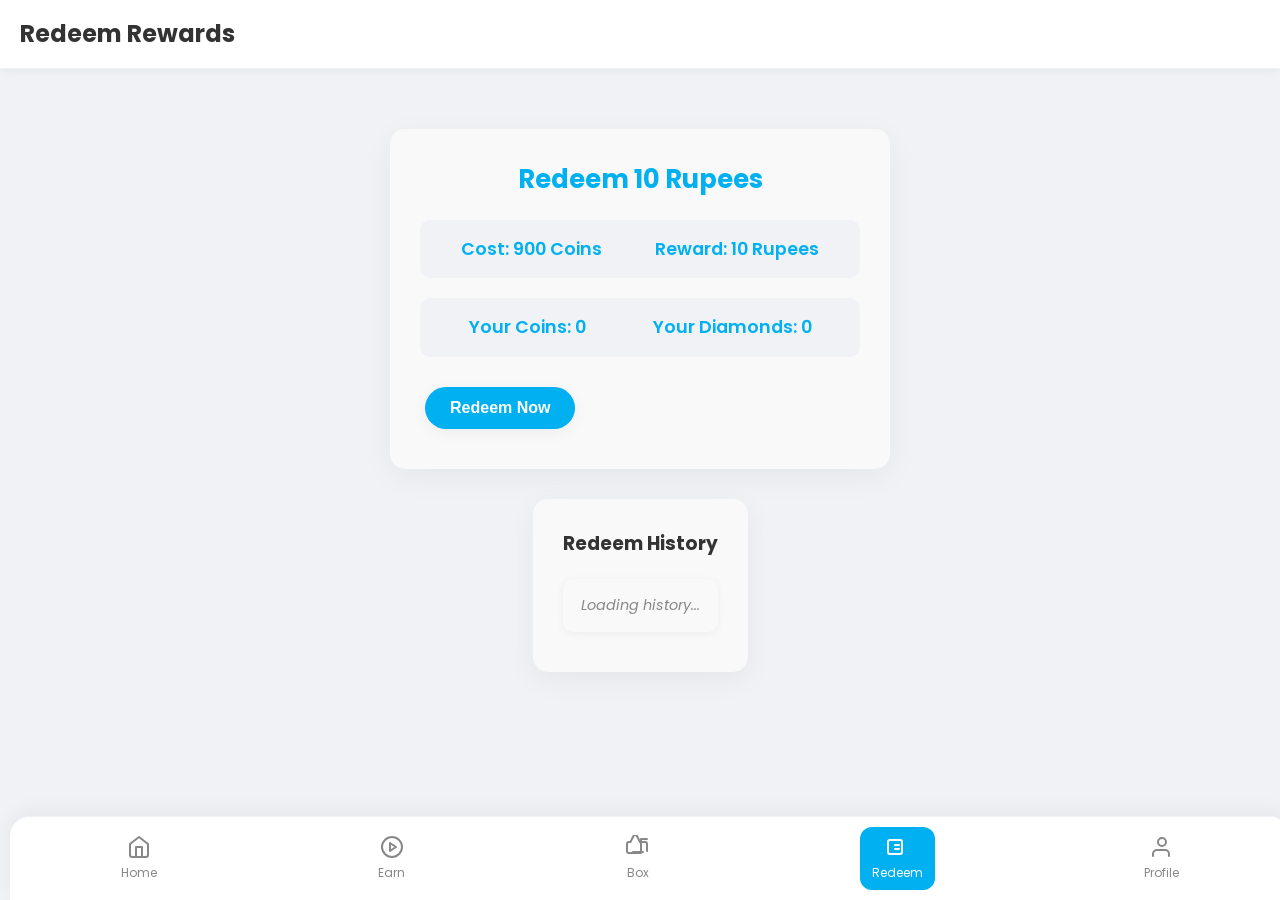
<file: redeem.html>
<!DOCTYPE html>
<html lang="en">
<head>
  <link rel="icon" type="image/png" href="[data-uri]">
    <meta charset="UTF-8">
    <meta name="viewport" content="width=device-width, initial-scale=1.0">
    <title>Redeem - Radeem App</title>
    <link rel="stylesheet" href="style.css">
    
    <link rel="preconnect" href="https://fonts.googleapis.com">
    <link rel="preconnect" href="https://fonts.gstatic.com" crossorigin>
    <link href="https://fonts.googleapis.com/css2?family=Poppins:wght@400;600&display=swap" rel="stylesheet">
</head>
<body>
    <div class="app-container">
        <header class="app-header">
            <h2>Redeem Rewards</h2>
        </header>

        <main class="redeem-main">
            <div class="redeem-form-container card">
                <h3>Redeem 10 Rupees</h3>
                <div class="redeem-info">
                    <span>Cost: 900 Coins</span>
                    <span>Reward: 10 Rupees</span>
                </div>
                <div class="redeem-info">
                    <span>Your Coins: <span id="current-coins">0</span></span>
                    <span>Your Diamonds: <span id="current-diamonds">0</span></span>
                </div>
                <form id="redeem-form">
                    <button type="submit" class="btn btn-primary">Redeem Now</button>
                </form>
            </div>

            <section class="redeem-history card">
                <h3>Redeem History</h3>
                <ul id="redeem-history-list">
                    <li class="redeem-item placeholder">Loading history...</li>
                </ul>
            </section>
        </main>

        <nav class="bottom-nav">
            <a href="dashboard.html" class="nav-item">
                <svg xmlns="http://www.w3.org/2000/svg" viewBox="0 0 24 24" fill="none" stroke="currentColor" stroke-width="2" stroke-linecap="round" stroke-linejoin="round" class="lucide lucide-home"><path d="m3 9 9-7 9 7v11a2 2 0 0 1-2 2H5a2 2 0 0 1-2-2z"/><polyline points="9 22 9 12 15 12 15 22"/></svg>
                <span>Home</span>
            </a>
            <a href="#" id="earn-nav-link" class="nav-item">
                <svg xmlns="http://www.w3.org/2000/svg" viewBox="0 0 24 24" fill="none" stroke="currentColor" stroke-width="2" stroke-linecap="round" stroke-linejoin="round" class="lucide lucide-play-circle"><circle cx="12" cy="12" r="10"/><path d="M10 8v8l6-4-6-4z"/></svg>
                <span>Earn</span>
            </a>
            <a href="#" id="mystery-box-nav-link" class="nav-item">
                <svg xmlns="http://www.w3.org/2000/svg" viewBox="0 0 24 24" fill="none" stroke="currentColor" stroke-width="2" stroke-linecap="round" stroke-linejoin="round" class="lucide lucide-package-open"><path d="M21 16V9a2 2 0 0 0-2-2h-5l-3-6a2 2 0 0 0-3.54 0l-3 6H3a2 2 0 0 0-2 2v7a2 2 0 0 0 2 2h12m0-14h6m-6 0v14"/><path d="M7 17h10"/></svg>
                <span>Box</span>
            </a>
            <a href="redeem.html" class="nav-item active">
                <svg xmlns="http://www.w3.org/2000/svg" viewBox="0 0 24 24" fill="none" stroke="currentColor" stroke-width="2" stroke-linecap="round" stroke-linejoin="round" class="lucide lucide-ticket">
                    <path d="M15 5H5a2 2 0 0 0-2 2v10a2 2 0 0 0 2 2h10a2 2 0 0 0 2-2V7a2 2 0 0 0-2-2z"/>
                    <path d="M14 10h-4"/>
                    <path d="M14 14h-4"/>
                </svg>
                <span>Redeem</span>
            </a>
            <a href="profile.html" class="nav-item">
                <svg xmlns="http://www.w3.org/2000/svg" viewBox="0 0 24 24" fill="none" stroke="currentColor" stroke-width="2" stroke-linecap="round" stroke-linejoin="round" class="lucide lucide-user">
                    <path d="M19 21v-2a4 4 0 0 0-4-4H7a4 4 0 0 0-4 4v2"/>
                    <circle cx="12" cy="7" r="4"/>
                </svg>
                <span>Profile</span>
            </a>
        </nav>
    </div>

    <div id="loading-overlay" class="loading-overlay">
        <div class="spinner"></div>
    </div>

    <!-- Watch Ad Modal (integrated for Earn nav link) -->
    <div id="watch-ad-modal" class="modal">
        <div class="modal-content">
            <span class="close-button">&times;</span>
            <h3>Watch an Ad</h3>
            <p>Watch a short ad to earn 1 Diamond.</p>
            <div id="ad-spinner" class="spinner" style="width: 40px; height: 40px; border-width: 4px; border-top-color: var(--accent-color);"></div>
            <button id="watch-ad-btn" class="btn btn-primary">Watch Ad</button>
            <div id="ad-reward-animation"></div>
        </div>
    </div>

    <!-- Mystery Box Modal -->
    <div id="mystery-box-modal" class="modal">
        <div class="modal-content">
            <span class="close-button">&times;</span>
            <h3>Open Mystery Box</h3>
            <p>Cost: 19 Diamonds</p>
            <div id="mystery-box-container">
                <!-- Animated Box Content -->
            </div>
            <p>You have: <span id="box-current-diamonds">0</span> Diamonds</p>
            <button id="open-box-btn" class="btn btn-primary">Open Box</button>
            <div id="reward-reveal"></div>
        </div>
    </div>

    <script src="firebase.js"></script>
    <script src="auth.js"></script>
    <script src="database.js"></script>
    <script src="app.js"></script>
</body>
</html>
</file>
<file: style.css>
@import url('https://fonts.googleapis.com/css2?family=Poppins:wght@400;600&display=swap');

:root {
    --primary-color: #00b0f1; /* Light blue */
    --secondary-color: #f0f2f5; /* Light gray */
    --accent-color: #ffc107; /* Yellow */
    --text-color: #333;
    --bg-color: #ffffff;
    --card-bg: #f9f9f9;
    --shadow-color: rgba(0, 0, 0, 0.05);
    --modal-bg: rgba(0, 0, 0, 0.5);
    --glow-color: rgba(0, 176, 241, 0.4);
    --particle-color: rgba(255, 255, 255, 0.8);
}

* {
    margin: 0;
    padding: 0;
    box-sizing: border-box;
}

body {
    font-family: 'Poppins', sans-serif;
    background-color: var(--bg-color);
    color: var(--text-color);
    line-height: 1.6;
    display: flex;
    justify-content: center;
    align-items: center;
    min-height: 100vh;
    overflow-x: hidden;
}

.container {
    width: 100%;
    max-width: 1200px;
    padding: 20px;
    text-align: center;
}

/* Header */
header {
    margin-bottom: 40px;
    display: flex;
    align-items: center;
    justify-content: center;
    gap: 15px;
}

.logo {
    width: 40px;
    height: 40px;
    border-radius: 8px;
    object-fit: cover;
}

h1 {
    color: var(--primary-color);
    font-size: 2.5em;
}

/* Buttons */
.btn {
    display: inline-block;
    padding: 12px 25px;
    border: none;
    border-radius: 25px;
    font-size: 1em;
    font-weight: 600;
    cursor: pointer;
    transition: all 0.3s ease;
    text-decoration: none;
    margin: 10px 5px;
    box-shadow: 0 4px 15px var(--shadow-color);
}

.btn-primary {
    background-color: var(--primary-color);
    color: white;
}

.btn-primary:hover {
    background-color: #008cba;
    transform: translateY(-2px);
    box-shadow: 0 6px 20px rgba(0, 176, 241, 0.3);
}

.btn-secondary {
    background-color: var(--secondary-color);
    color: var(--text-color);
}

.btn-secondary:hover {
    background-color: #e0e0e0;
    transform: translateY(-2px);
}

.btn-google {
    background-color: white;
    color: var(--text-color);
    display: flex;
    align-items: center;
    justify-content: center;
    gap: 10px;
}

.btn-google:hover {
    background-color: #f5f5f5;
    transform: translateY(-2px);
}

.btn:disabled {
    background-color: #ccc;
    cursor: not-allowed;
    transform: none;
    box-shadow: none;
}

/* Hero Section */
.hero {
    margin-bottom: 60px;
}

.hero h2 {
    font-size: 2.8em;
    margin-bottom: 15px;
    color: var(--primary-color);
}

.hero p {
    font-size: 1.1em;
    max-width: 700px;
    margin: 0 auto 30px auto;
    color: #555;
}

/* Features Section */
.features h3 {
    font-size: 2em;
    margin-bottom: 30px;
    color: var(--primary-color);
}

.feature-cards {
    display: grid;
    grid-template-columns: repeat(auto-fit, minmax(280px, 1fr));
    gap: 30px;
}

.card {
    background-color: var(--card-bg);
    padding: 30px;
    border-radius: 15px;
    box-shadow: 0 8px 30px var(--shadow-color);
    transition: transform 0.3s ease, box-shadow 0.3s ease;
    overflow: hidden;
    position: relative;
}

.card:hover {
    transform: translateY(-5px);
    box-shadow: 0 12px 40px rgba(0, 0, 0, 0.1);
}

.card img {
    width: 60px;
    height: 60px;
    margin-bottom: 20px;
    border-radius: 10px;
    object-fit: cover;
}

.card h4 {
    font-size: 1.5em;
    margin-bottom: 10px;
    color: var(--primary-color);
}

.card p {
    font-size: 0.95em;
    color: #666;
}

/* Footer */
footer {
    margin-top: 60px;
    padding-top: 20px;
    border-top: 1px solid var(--secondary-color);
    font-size: 0.9em;
    color: #888;
}

/* Authentication Pages */
.auth-container {
    display: flex;
    justify-content: center;
    align-items: center;
    width: 100%;
    min-height: 100vh;
    padding: 20px;
}

.auth-card {
    background-color: var(--card-bg);
    padding: 40px;
    border-radius: 20px;
    box-shadow: 0 10px 40px var(--shadow-color);
    width: 100%;
    max-width: 450px;
    text-align: center;
}

.auth-logo {
    width: 60px;
    height: 60px;
    border-radius: 12px;
    margin-bottom: 20px;
    object-fit: cover;
}

.auth-card h2 {
    font-size: 2em;
    margin-bottom: 25px;
    color: var(--primary-color);
}

.auth-subtitle {
    font-size: 0.95em;
    color: #666;
    margin-bottom: 25px;
}

.form-group {
    margin-bottom: 20px;
    text-align: left;
}

.form-group label {
    display: block;
    margin-bottom: 8px;
    font-weight: 600;
    color: #555;
}

.form-group input {
    width: 100%;
    padding: 12px 15px;
    border: 1px solid #ddd;
    border-radius: 10px;
    font-size: 1em;
    font-family: 'Poppins', sans-serif;
    transition: border-color 0.3s ease;
}

.form-group input:focus {
    outline: none;
    border-color: var(--primary-color);
    box-shadow: 0 0 0 3px rgba(0, 176, 241, 0.2);
}

.auth-options {
    margin-top: 25px;
    font-size: 0.9em;
    display: flex;
    justify-content: space-between;
    flex-wrap: wrap;
}

.auth-options a {
    color: var(--primary-color);
    text-decoration: none;
    font-weight: 600;
}

.auth-options a:hover {
    text-decoration: underline;
}

/* App Layout */
.app-container {
    width: 100%;
    display: flex;
    flex-direction: column;
    min-height: 100vh;
    background-color: var(--secondary-color);
    position: relative;
}

.app-header {
    background-color: var(--bg-color);
    padding: 15px 20px;
    display: flex;
    justify-content: space-between;
    align-items: center;
    border-bottom: 1px solid var(--secondary-color);
    position: sticky;
    top: 0;
    z-index: 100;
    box-shadow: 0 2px 10px var(--shadow-color);
}

.user-info {
    display: flex;
    align-items: center;
    gap: 15px;
}

.avatar {
    width: 45px;
    height: 45px;
    border-radius: 50%;
    object-fit: cover;
    border: 2px solid var(--primary-color);
}

.large-avatar {
    width: 100px;
    height: 100px;
    margin-bottom: 15px;
}

.user-details h3 {
    font-size: 1.2em;
    margin-bottom: 3px;
    color: var(--primary-color);
}

.user-details p {
    font-size: 0.85em;
    color: #666;
}

/* Main Content Area */
.dashboard-main, .profile-main, .redeem-main {
    flex-grow: 1;
    padding: 20px;
    overflow-y: auto;
    padding-bottom: 100px; /* Space for bottom nav */
}

/* Dashboard Specific */
.balance-cards {
    display: grid;
    grid-template-columns: repeat(auto-fit, minmax(250px, 1fr));
    gap: 20px;
    margin-bottom: 30px;
}

.balance-card .card-content {
    display: flex;
    align-items: center;
    gap: 15px;
}

.balance-card .card-icon {
    width: 40px;
    height: 40px;
    border-radius: 10px;
    background-color: var(--primary-color);
    padding: 5px;
}

.balance-card h4 {
    font-size: 1.1em;
    margin-bottom: 5px;
    color: var(--primary-color);
}

.balance-card p {
    font-size: 1.8em;
    font-weight: 600;
    color: var(--text-color);
}

.balance-card .card-glow {
    position: absolute;
    top: 0;
    left: 0;
    width: 100%;
    height: 100%;
    background: radial-gradient(circle, var(--glow-color) 10%, transparent 70%);
    opacity: 0;
    transition: opacity 0.5s ease;
    pointer-events: none;
    border-radius: 15px;
}

.balance-card:hover .card-glow {
    opacity: 1;
}

.daily-progress, .reward-stats {
    margin-bottom: 30px;
}

.daily-progress h3, .reward-stats h3 {
    font-size: 1.4em;
    margin-bottom: 15px;
    color: var(--primary-color);
    text-align: left;
}

.progress-bar-container {
    width: 100%;
    background-color: var(--secondary-color);
    border-radius: 10px;
    height: 15px;
    overflow: hidden;
    margin-bottom: 10px;
}

.progress-bar {
    height: 100%;
    width: 0%;
    background-color: var(--accent-color);
    border-radius: 10px;
    transition: width 0.5s ease-out;
}

.reward-stats .stats-grid {
    display: grid;
    grid-template-columns: repeat(auto-fit, minmax(150px, 1fr));
    gap: 20px;
    text-align: left;
}

.reward-stats h4 {
    font-size: 1em;
    color: #666;
    margin-bottom: 5px;
}

.reward-stats p {
    font-size: 1.4em;
    font-weight: 600;
    color: var(--primary-color);
}

/* Profile Page Specific */
.profile-card {
    text-align: center;
    margin-bottom: 30px;
}

.profile-header {
    margin-bottom: 25px;
}

.profile-details {
    margin-bottom: 25px;
    text-align: left;
    display: grid;
    grid-template-columns: 1fr;
    gap: 15px;
}

.detail-item {
    display: flex;
    justify-content: space-between;
    padding: 10px 0;
    border-bottom: 1px dashed var(--secondary-color);
}

.detail-item:last-child {
    border-bottom: none;
}

.detail-label {
    color: #666;
    font-weight: 600;
}

.redeem-history {
    text-align: left;
}

.redeem-history h3 {
    margin-bottom: 20px;
}

#redeem-history-list {
    list-style: none;
}

.redeem-item {
    background-color: var(--card-bg);
    padding: 15px;
    border-radius: 10px;
    margin-bottom: 10px;
    display: flex;
    justify-content: space-between;
    align-items: center;
    flex-wrap: wrap;
    gap: 10px;
    font-size: 0.9em;
    box-shadow: 0 2px 10px var(--shadow-color);
}

.redeem-item.placeholder {
    text-align: center;
    color: #888;
    font-style: italic;
    justify-content: center;
}

.redeem-item span:first-child {
    font-weight: 600;
    color: var(--primary-color);
}

.redeem-item .status {
    padding: 5px 10px;
    border-radius: 5px;
    font-weight: 600;
    font-size: 0.8em;
}

.status-pending {
    background-color: rgba(255, 193, 7, 0.2);
    color: var(--accent-color);
}

.status-approved {
    background-color: rgba(40, 167, 69, 0.2);
    color: #28a745;
}

.status-rejected {
    background-color: rgba(220, 53, 69, 0.2);
    color: #dc3545;
}

/* Redeem Page Specific */
.redeem-main {
    display: flex;
    flex-direction: column;
    align-items: center;
}

.redeem-form-container {
    background-color: var(--card-bg);
    padding: 30px;
    border-radius: 15px;
    box-shadow: 0 8px 30px var(--shadow-color);
    width: 100%;
    max-width: 500px;
    margin-bottom: 30px;
}

.redeem-form-container h3 {
    font-size: 1.6em;
    margin-bottom: 20px;
    color: var(--primary-color);
    text-align: center;
}

.redeem-info {
    background-color: var(--secondary-color);
    padding: 15px;
    border-radius: 10px;
    margin-bottom: 20px;
    display: flex;
    justify-content: space-around;
    font-size: 1.1em;
    font-weight: 600;
}

.redeem-info span {
    color: var(--primary-color);
}

/* Bottom Navigation */
.bottom-nav {
    position: fixed;
    bottom: 0;
    left: 0;
    width: 100%;
    background-color: rgba(255, 255, 255, 0.95);
    backdrop-filter: blur(10px);
    display: flex;
    justify-content: space-around;
    align-items: center;
    padding: 10px 0;
    border-top: 1px solid var(--secondary-color);
    z-index: 1000;
    border-radius: 20px 20px 0 0;
    margin: 0 10px;
    box-shadow: 0 -5px 20px var(--shadow-color);
}

.nav-item {
    display: flex;
    flex-direction: column;
    align-items: center;
    text-decoration: none;
    color: #888;
    font-size: 0.75em;
    padding: 8px 12px;
    border-radius: 12px;
    transition: all 0.3s ease;
}

.nav-item svg {
    width: 24px;
    height: 24px;
    margin-bottom: 4px;
    stroke: #888;
}

.nav-item.active {
    background-color: var(--primary-color);
    color: white;
}

.nav-item.active svg {
    stroke: white;
}

.nav-item:hover {
    background-color: rgba(0, 176, 241, 0.1);
    color: var(--primary-color);
}

.nav-item:hover svg {
    stroke: var(--primary-color);
}

/* Loading Overlay */
.loading-overlay {
    position: fixed;
    top: 0;
    left: 0;
    width: 100%;
    height: 100%;
    background-color: var(--modal-bg);
    display: none;
    justify-content: center;
    align-items: center;
    z-index: 9999;
}

.spinner {
    border: 8px solid var(--secondary-color);
    border-top: 8px solid var(--primary-color);
    border-radius: 50%;
    width: 60px;
    height: 60px;
    animation: spin 1s linear infinite;
}

@keyframes spin {
    0% { transform: rotate(0deg); }
    100% { transform: rotate(360deg); }
}

/* Modals */
.modal {
    display: none;
    position: fixed;
    z-index: 10000;
    left: 0;
    top: 0;
    width: 100%;
    height: 100%;
    overflow: auto;
    background-color: var(--modal-bg);
    backdrop-filter: blur(5px);
}

.modal-content {
    background-color: var(--card-bg);
    margin: 10% auto;
    padding: 30px;
    border-radius: 20px;
    width: 90%;
    max-width: 500px;
    box-shadow: 0 10px 40px var(--shadow-color);
    position: relative;
    text-align: center;
    animation: fadeIn 0.4s ease;
}

.modal-content h3 {
    font-size: 1.8em;
    margin-bottom: 25px;
    color: var(--primary-color);
}

.close-button {
    position: absolute;
    top: 15px;
    right: 20px;
    font-size: 2em;
    font-weight: bold;
    color: #888;
    cursor: pointer;
    transition: color 0.3s ease;
}

.close-button:hover {
    color: var(--primary-color);
}

@keyframes fadeIn {
    from { opacity: 0; transform: translateY(-20px); }
    to { opacity: 1; transform: translateY(0); }
}

/* Watch Ad Modal */
#watch-ad-modal .modal-content {
    max-width: 400px;
}

#ad-spinner {
    display: none;
    margin: 20px auto;
}

#ad-reward-animation {
    display: none;
    font-size: 2em;
    font-weight: bold;
    color: var(--accent-color);
    margin: 20px;
    opacity: 0;
}

#ad-reward-animation.reward-pop {
    animation: pop 0.5s ease-out forwards;
}

@keyframes pop {
    0% { opacity: 0; transform: scale(0.5); }
    50% { opacity: 1; transform: scale(1.2); }
    100% { opacity: 1; transform: scale(1); }
}

/* Mystery Box Modal */
#mystery-box-modal .modal-content {
    max-width: 400px;
}

#mystery-box-container {
    width: 150px;
    height: 150px;
    background: linear-gradient(135deg, #6a1b9a, #ab47bc);
    border-radius: 50%;
    margin: 30px auto;
    display: flex;
    justify-content: center;
    align-items: center;
    cursor: pointer;
    box-shadow: 0 0 30px rgba(106, 27, 154, 0.5);
    position: relative;
    overflow: hidden;
    transition: transform 0.5s ease, box-shadow 0.5s ease;
}

#mystery-box-container::before, #mystery-box-container::after {
    content: '';
    position: absolute;
    background: rgba(255, 255, 255, 0.1);
    border-radius: 50%;
}

#mystery-box-container::before {
    width: 120%;
    height: 120%;
    top: -10%;
    left: -10%;
    animation: pulse 2s infinite ease-in-out;
}

#mystery-box-container::after {
    width: 100%;
    height: 100%;
    top: 0;
    left: 0;
    background: radial-gradient(circle, rgba(171, 71, 188, 0.3) 30%, transparent 70%);
}

#mystery-box-container.shaking {
    animation: shake 0.5s linear;
}

#mystery-box-container.opened {
    transform: scale(1.1);
    box-shadow: 0 0 50px rgba(171, 71, 188, 0.8);
}

#mystery-box-container.opened::before, #mystery-box-container.opened::after {
    animation: none;
    opacity: 0;
}

@keyframes shake {
    0%, 100% { transform: translateX(0); }
    25% { transform: translateX(-10px) rotate(-5deg); }
    50% { transform: translateX(10px) rotate(5deg); }
    75% { transform: translateX(-5px) rotate(-3deg); }
}

@keyframes pulse {
    0% { transform: scale(1); opacity: 0.6; }
    50% { transform: scale(1.1); opacity: 0.8; }
    100% { transform: scale(1); opacity: 0.6; }
}

#reward-reveal {
    display: none;
    font-size: 1.8em;
    font-weight: bold;
    color: var(--accent-color);
    margin-top: 20px;
    opacity: 0;
}

#reward-reveal.reward-pop {
    animation: pop 0.5s ease-out forwards;
}

/* Responsive Adjustments */
@media (max-width: 768px) {
    h1 {
        font-size: 2em;
    }
    .hero h2 {
        font-size: 2.2em;
    }
    .features h3, .reward-stats h3, .daily-progress h3 {
        font-size: 1.6em;
    }
    .card {
        padding: 20px;
    }
    .auth-card {
        padding: 30px;
        margin: 20px;
    }
    .app-header {
        padding: 10px 15px;
    }
    .user-details h3 {
        font-size: 1em;
    }
    .user-details p {
        font-size: 0.75em;
    }
    .balance-card p {
        font-size: 1.5em;
    }
    .bottom-nav {
        padding: 8px 0;
    }
    .nav-item {
        font-size: 0.7em;
    }
    .nav-item svg {
        width: 20px;
        height: 20px;
    }
    .modal-content {
        margin: 20% auto;
        padding: 25px;
    }
}

@media (max-width: 480px) {
    h1 {
        font-size: 1.8em;
    }
    .hero h2 {
        font-size: 1.8em;
    }
    .hero p {
        font-size: 1em;
    }
    .cta-buttons .btn {
        width: 90%;
        margin: 5px auto;
        display: block;
    }
    .card {
        padding: 15px;
    }
    .auth-card {
        padding: 20px;
        margin: 10px;
    }
    .auth-card h2 {
        font-size: 1.6em;
    }
    .form-group input {
        padding: 10px;
    }
    .auth-options {
        flex-direction: column;
        gap: 10px;
    }
    .dashboard-main, .profile-main, .redeem-main {
        padding: 15px;
    }
    .balance-cards {
        grid-template-columns: 1fr;
    }
    .redeem-item {
        flex-direction: column;
        align-items: flex-start;
    }
    .modal-content {
        width: 95%;
        margin: 5% auto;
    }
}
</file>
